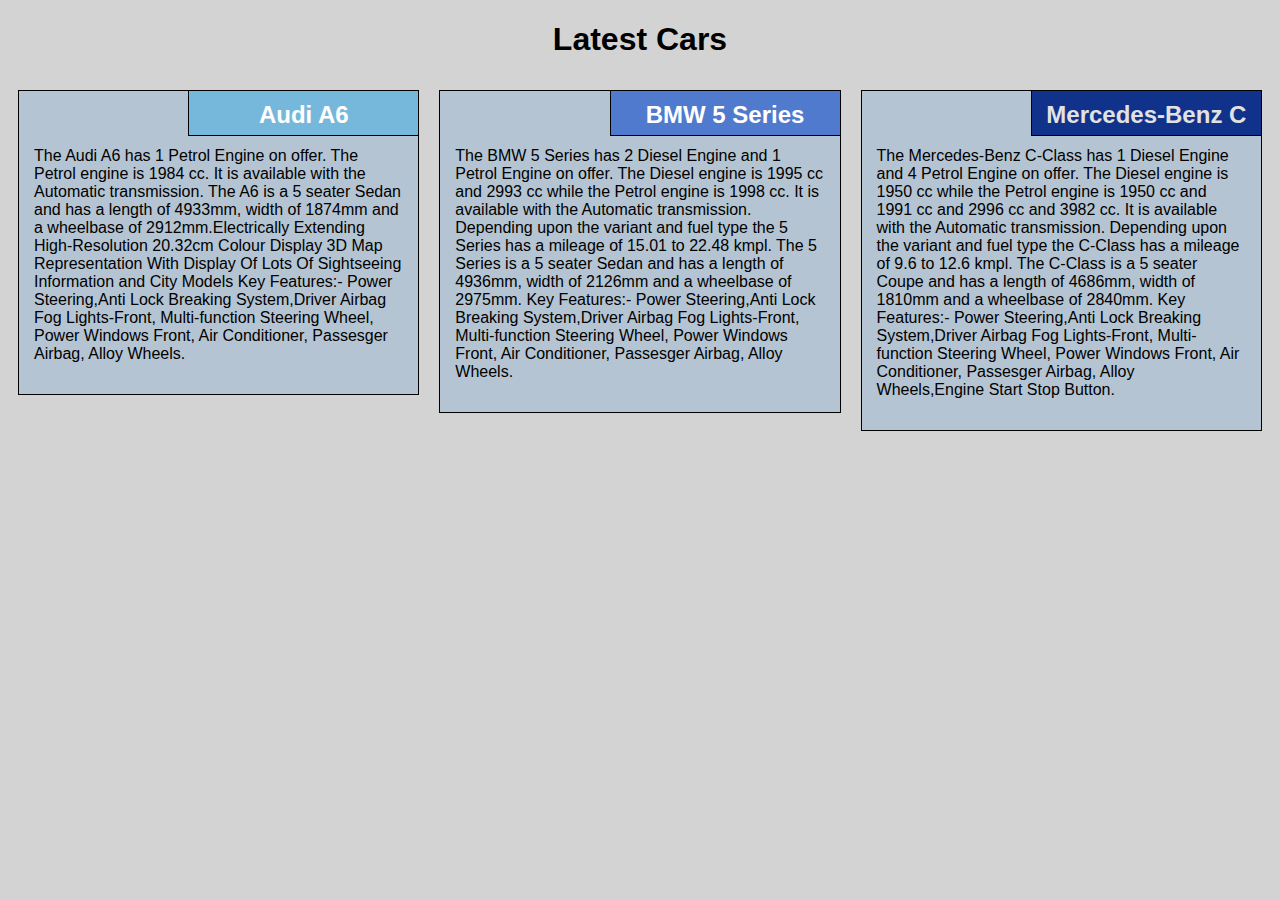
<file: module2-assignment/index.html>
<!DOCTYPE html>
<html>
<head>
<meta charset="utf-8">
<meta name="viewport" content="width=devices-width, initial-scale=1">
<title>Our Menu</title>
<link rel="stylesheet" type="text/css" href="css/style.css">
</head>
<body>
<h1>Latest Cars</h1>
<div class="row">
  <div class="col-lg-4 col-md-6 col-sm-12">
  	<section class="Audi">
  		<h2>Audi A6</h2>
  		<p>
  			The Audi A6 has 1 Petrol Engine on offer. The Petrol engine is 1984 cc. It is available with the Automatic transmission. The A6 is a 5 seater Sedan and has a length of 4933mm, width of 1874mm and a wheelbase of 2912mm.Electrically Extending High-Resolution 20.32cm Colour Display 3D Map Representation With Display Of Lots Of Sightseeing Information and City Models
  			Key Features:- Power Steering,Anti Lock Breaking System,Driver Airbag Fog Lights-Front, Multi-function Steering Wheel, Power Windows Front, Air Conditioner, Passesger Airbag, Alloy Wheels.
  		</p>
  	</section>
  </div>

  <div class="col-lg-4 col-md-6 col-sm-12">
  <section class="BMW">
  		<h2>BMW 5 Series</h2>
  		<p>
  			The BMW 5 Series has 2 Diesel Engine and 1 Petrol Engine on offer. The Diesel engine is 1995 cc and 2993 cc while the Petrol engine is 1998 cc. It is available with the Automatic transmission. Depending upon the variant and fuel type the 5 Series has a mileage of 15.01 to 22.48 kmpl. The 5 Series is a 5 seater Sedan and has a length of 4936mm, width of 2126mm and a wheelbase of 2975mm. Key Features:- Power Steering,Anti Lock Breaking System,Driver Airbag Fog Lights-Front, Multi-function Steering Wheel, Power Windows Front, Air Conditioner, Passesger Airbag, Alloy Wheels.
  		</p>
  	</section>
  </div>

  <div class="col-lg-4 col-md-12 col-sm-12">
  <section class="Benz">
  		<h2>Mercedes-Benz C</h2>
  		<p>
  			The Mercedes-Benz C-Class has 1 Diesel Engine and 4 Petrol Engine on offer. The Diesel engine is 1950 cc while the Petrol engine is 1950 cc and 1991 cc and 2996 cc and 3982 cc. It is available with the Automatic transmission. Depending upon the variant and fuel type the C-Class has a mileage of 9.6 to 12.6 kmpl. The C-Class is a 5 seater Coupe and has a length of 4686mm, width of 1810mm and a wheelbase of 2840mm. Key Features:- Power Steering,Anti Lock Breaking System,Driver Airbag Fog Lights-Front, Multi-function Steering Wheel, Power Windows Front, Air Conditioner, Passesger Airbag, Alloy Wheels,Engine Start Stop Button.
  		</p>
  	</section>
  </div>
</div>
</body>
</html>
</file>
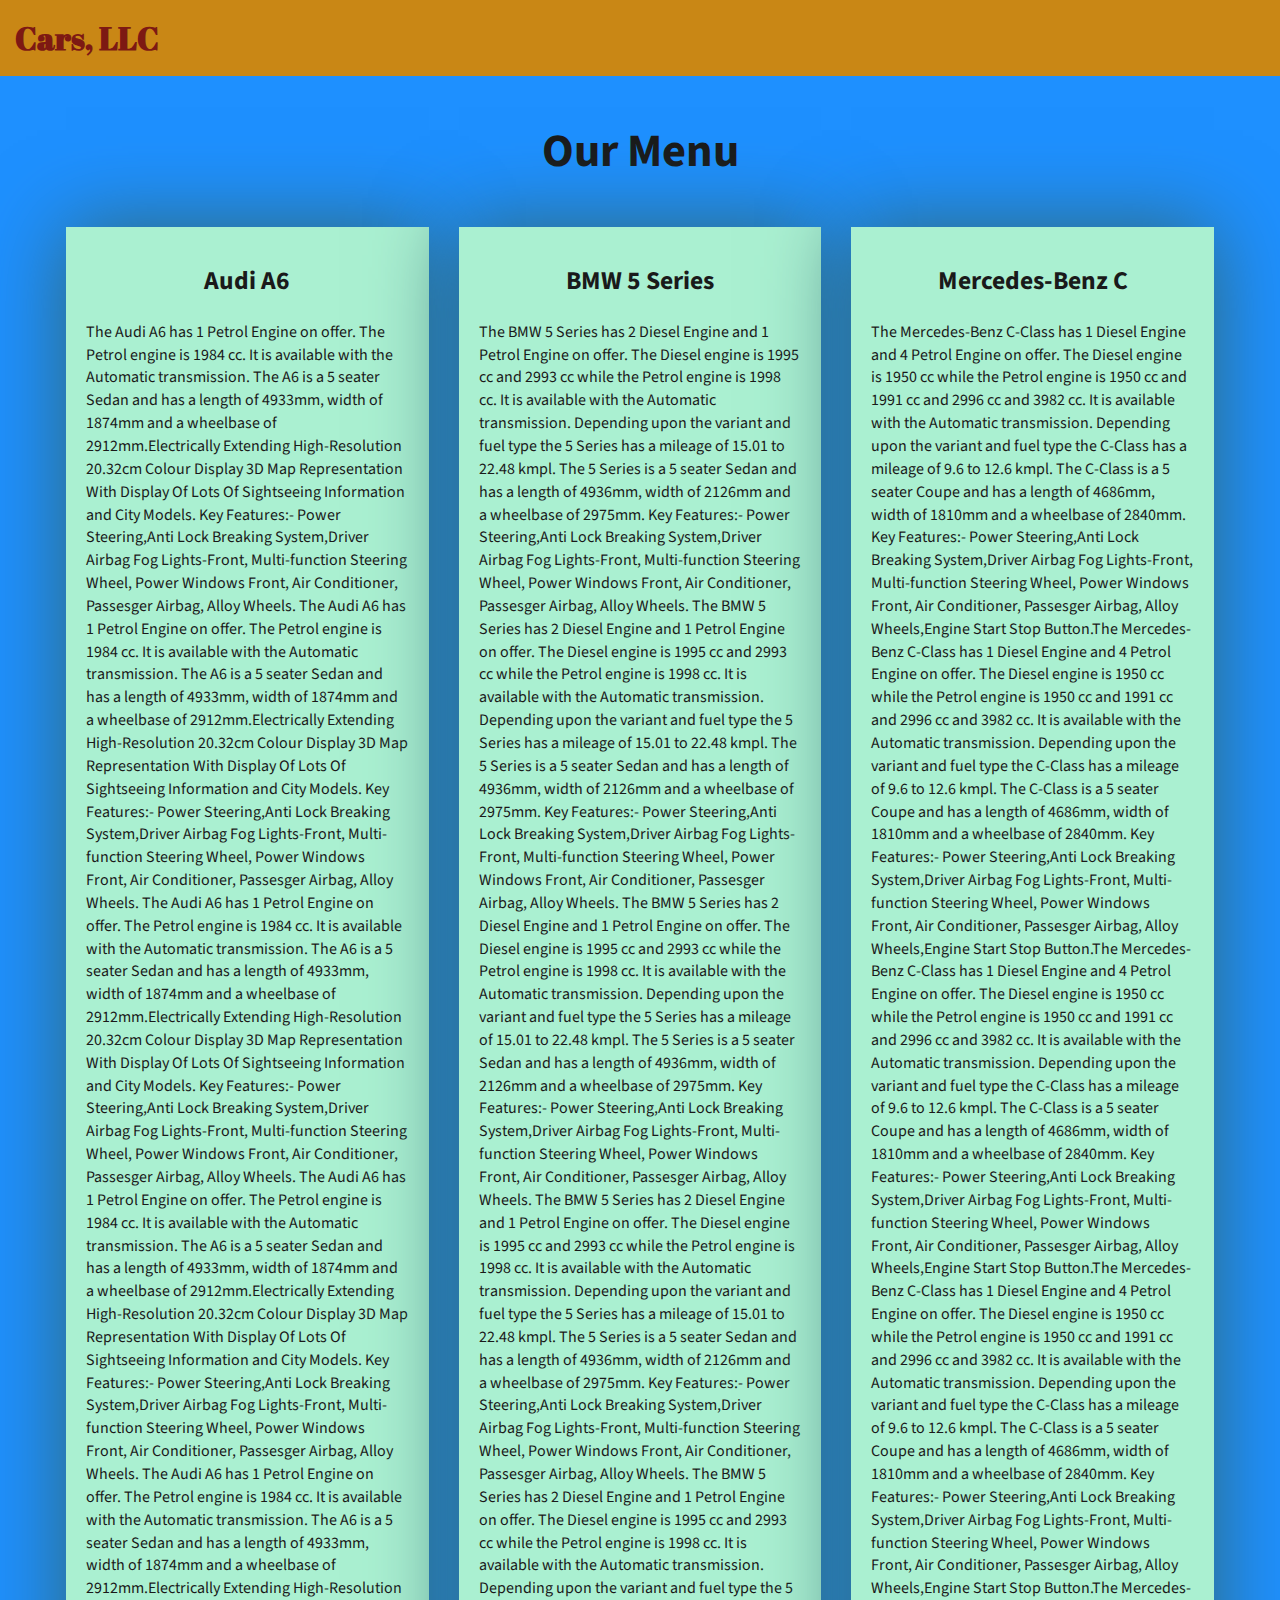
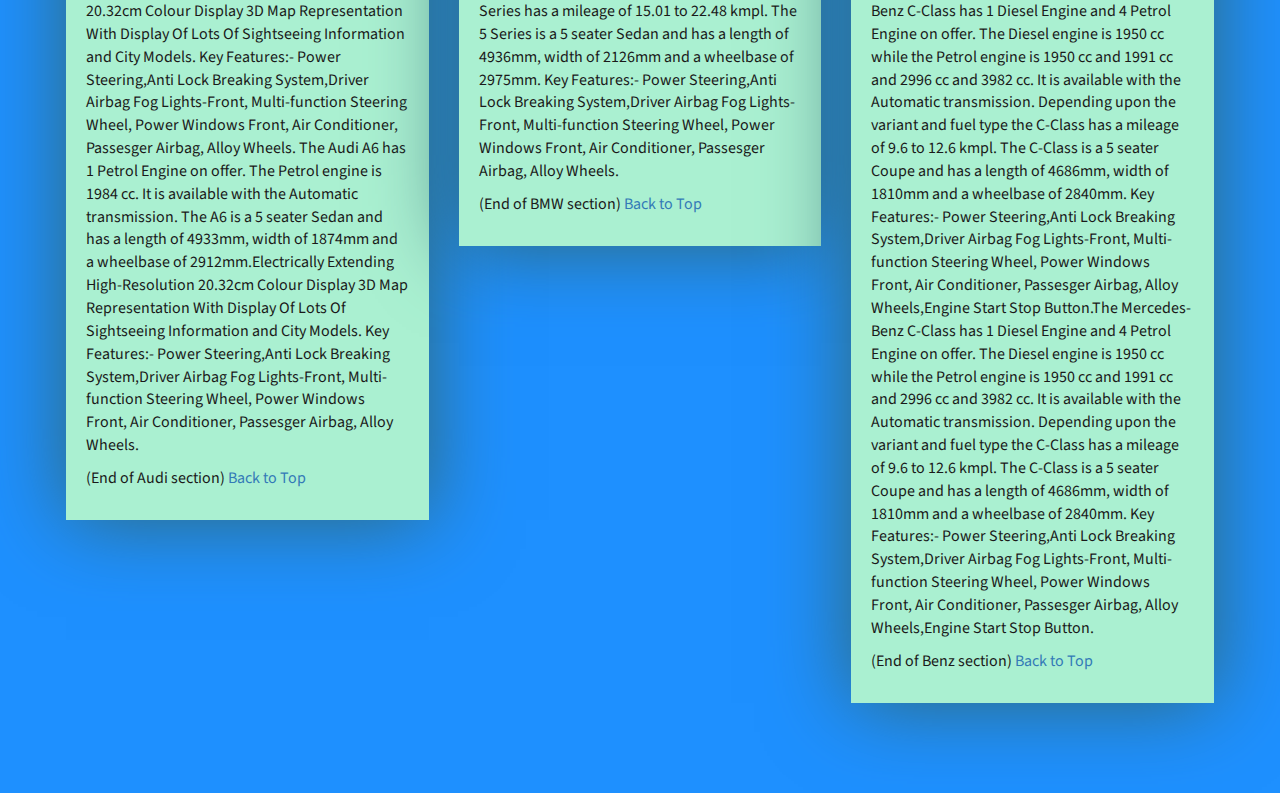
<file: module3-assignment/index.html>
<!DOCTYPE html>
<html lang="Eng">

<head>
    <meta charset="utf-8">
    <meta http-equiv="X-UA-Compatible" content="IE=edge">
    <meta name="viewport" content="width=device-width, initial-scale=1">
    <title>Assignment Solution for Module 3</title>
    <link rel="stylesheet" href="css/bootstrap.min.css">
    <link rel="stylesheet" href="css/style.css">
    <link href="https://fonts.googleapis.com/css?family=Source+Sans+Pro" rel="stylesheet">
    <link href="https://fonts.googleapis.com/css?family=Abril+Fatface" rel="stylesheet">
</head>

<body>
    <header>
        <nav id="header-nav" class="navbar navbar-default">
            <div class="container-fluid">
                <div class="navbar-header">
                    <div class="navbar-brand">
                        <a href="index.html"><h1>Cars, LLC</h1></a>
                    </div>

                    <button type="button" class="navbar-toggle collapsed visible-xs" data-toggle="collapse" data-target="#collapsable-nav" aria-expanded="false">
                        <span class="sr-only">Toggle navigation</span>
                        <span class="icon-bar"></span>
                        <span class="icon-bar"></span>
                        <span class="icon-bar"></span>
                    </button>
                </div>

                <div id="collapsable-nav" class="collapse navbar-collapse">
                    <ul id="nav-list" class="nav navbar-nav navbar-right visible-xs text-center">
                        <li>
                            <a href="#Audi-tile"></span><br class="hidden-xs"> Audi A6</a>
                        </li>
                        <li>
                            <a href="#BMW-tile"><br class="hidden-xs"> BMW 5 Series</a>
                        </li>
                        <li>
                            <a href="#Benz-tile"><br class="hidden-xs"> Mercedes-Benz C-Class</a>
                        </li>
                    </ul>
                </div>
            </div>
        </nav>
    </header>

    <div id="main-content" class="container">
        <h2 id="top-heading" class="text-center">Our Menu</h2>
        <div id="home-tiles" class="row">
            <div class="col-md-4 col-sm-6 col-xs-12">
                <div id="Audi-tile">
                    <section>
                        <h3 class="text-center">Audi A6</h3>
                        <p>
                            The Audi A6 has 1 Petrol Engine on offer. The Petrol engine is 1984 cc. It is available with the Automatic transmission. The A6 is a 5 seater Sedan and has a length of 4933mm, width of 1874mm and a wheelbase of 2912mm.Electrically Extending High-Resolution 20.32cm Colour Display 3D Map Representation With Display Of Lots Of Sightseeing Information and City Models.
                            Key Features:- Power Steering,Anti Lock Breaking System,Driver Airbag Fog Lights-Front, Multi-function Steering Wheel, Power Windows Front, Air Conditioner, Passesger Airbag, Alloy Wheels.
                            The Audi A6 has 1 Petrol Engine on offer. The Petrol engine is 1984 cc. It is available with the Automatic transmission. The A6 is a 5 seater Sedan and has a length of 4933mm, width of 1874mm and a wheelbase of 2912mm.Electrically Extending High-Resolution 20.32cm Colour Display 3D Map Representation With Display Of Lots Of Sightseeing Information and City Models.
                            Key Features:- Power Steering,Anti Lock Breaking System,Driver Airbag Fog Lights-Front, Multi-function Steering Wheel, Power Windows Front, Air Conditioner, Passesger Airbag, Alloy Wheels.
                            The Audi A6 has 1 Petrol Engine on offer. The Petrol engine is 1984 cc. It is available with the Automatic transmission. The A6 is a 5 seater Sedan and has a length of 4933mm, width of 1874mm and a wheelbase of 2912mm.Electrically Extending High-Resolution 20.32cm Colour Display 3D Map Representation With Display Of Lots Of Sightseeing Information and City Models.
                            Key Features:- Power Steering,Anti Lock Breaking System,Driver Airbag Fog Lights-Front, Multi-function Steering Wheel, Power Windows Front, Air Conditioner, Passesger Airbag, Alloy Wheels.
                            The Audi A6 has 1 Petrol Engine on offer. The Petrol engine is 1984 cc. It is available with the Automatic transmission. The A6 is a 5 seater Sedan and has a length of 4933mm, width of 1874mm and a wheelbase of 2912mm.Electrically Extending High-Resolution 20.32cm Colour Display 3D Map Representation With Display Of Lots Of Sightseeing Information and City Models.
                            Key Features:- Power Steering,Anti Lock Breaking System,Driver Airbag Fog Lights-Front, Multi-function Steering Wheel, Power Windows Front, Air Conditioner, Passesger Airbag, Alloy Wheels.
                            The Audi A6 has 1 Petrol Engine on offer. The Petrol engine is 1984 cc. It is available with the Automatic transmission. The A6 is a 5 seater Sedan and has a length of 4933mm, width of 1874mm and a wheelbase of 2912mm.Electrically Extending High-Resolution 20.32cm Colour Display 3D Map Representation With Display Of Lots Of Sightseeing Information and City Models.
                            Key Features:- Power Steering,Anti Lock Breaking System,Driver Airbag Fog Lights-Front, Multi-function Steering Wheel, Power Windows Front, Air Conditioner, Passesger Airbag, Alloy Wheels.
                            The Audi A6 has 1 Petrol Engine on offer. The Petrol engine is 1984 cc. It is available with the Automatic transmission. The A6 is a 5 seater Sedan and has a length of 4933mm, width of 1874mm and a wheelbase of 2912mm.Electrically Extending High-Resolution 20.32cm Colour Display 3D Map Representation With Display Of Lots Of Sightseeing Information and City Models.
                            Key Features:- Power Steering,Anti Lock Breaking System,Driver Airbag Fog Lights-Front, Multi-function Steering Wheel, Power Windows Front, Air Conditioner, Passesger Airbag, Alloy Wheels.
                        </p>
                        <p>
                            (End of Audi section) <a href="#top-heading">Back to Top</a>
                        </p>
                    </section>
                </div>
            </div>
            <div class="col-md-4 col-sm-6 col-xs-12">
                <div id="BMW-tile">
                    <section>
                        <h3 class="text-center">BMW 5 Series</h3>
                        <p>
                            The BMW 5 Series has 2 Diesel Engine and 1 Petrol Engine on offer. The Diesel engine is 1995 cc and 2993 cc while the Petrol engine is 1998 cc. It is available with the Automatic transmission. Depending upon the variant and fuel type the 5 Series has a mileage of 15.01 to 22.48 kmpl. The 5 Series is a 5 seater Sedan and has a length of 4936mm, width of 2126mm and a wheelbase of 2975mm. Key Features:- Power Steering,Anti Lock Breaking System,Driver Airbag Fog Lights-Front, Multi-function Steering Wheel, Power Windows Front, Air Conditioner, Passesger Airbag, Alloy Wheels.
                            The BMW 5 Series has 2 Diesel Engine and 1 Petrol Engine on offer. The Diesel engine is 1995 cc and 2993 cc while the Petrol engine is 1998 cc. It is available with the Automatic transmission. Depending upon the variant and fuel type the 5 Series has a mileage of 15.01 to 22.48 kmpl. The 5 Series is a 5 seater Sedan and has a length of 4936mm, width of 2126mm and a wheelbase of 2975mm. Key Features:- Power Steering,Anti Lock Breaking System,Driver Airbag Fog Lights-Front, Multi-function Steering Wheel, Power Windows Front, Air Conditioner, Passesger Airbag, Alloy Wheels.
                            The BMW 5 Series has 2 Diesel Engine and 1 Petrol Engine on offer. The Diesel engine is 1995 cc and 2993 cc while the Petrol engine is 1998 cc. It is available with the Automatic transmission. Depending upon the variant and fuel type the 5 Series has a mileage of 15.01 to 22.48 kmpl. The 5 Series is a 5 seater Sedan and has a length of 4936mm, width of 2126mm and a wheelbase of 2975mm. Key Features:- Power Steering,Anti Lock Breaking System,Driver Airbag Fog Lights-Front, Multi-function Steering Wheel, Power Windows Front, Air Conditioner, Passesger Airbag, Alloy Wheels.
                            The BMW 5 Series has 2 Diesel Engine and 1 Petrol Engine on offer. The Diesel engine is 1995 cc and 2993 cc while the Petrol engine is 1998 cc. It is available with the Automatic transmission. Depending upon the variant and fuel type the 5 Series has a mileage of 15.01 to 22.48 kmpl. The 5 Series is a 5 seater Sedan and has a length of 4936mm, width of 2126mm and a wheelbase of 2975mm. Key Features:- Power Steering,Anti Lock Breaking System,Driver Airbag Fog Lights-Front, Multi-function Steering Wheel, Power Windows Front, Air Conditioner, Passesger Airbag, Alloy Wheels.
                            The BMW 5 Series has 2 Diesel Engine and 1 Petrol Engine on offer. The Diesel engine is 1995 cc and 2993 cc while the Petrol engine is 1998 cc. It is available with the Automatic transmission. Depending upon the variant and fuel type the 5 Series has a mileage of 15.01 to 22.48 kmpl. The 5 Series is a 5 seater Sedan and has a length of 4936mm, width of 2126mm and a wheelbase of 2975mm. Key Features:- Power Steering,Anti Lock Breaking System,Driver Airbag Fog Lights-Front, Multi-function Steering Wheel, Power Windows Front, Air Conditioner, Passesger Airbag, Alloy Wheels.
                        </p>
                        <p>
                            (End of BMW section) <a href="#top-heading">Back to Top</a>
                        </p>
                    </section>
                </div>
            </div>
            <div class="col-md-4 col-sm-12 col-xs-12">
                <div id="Benz-tile">
                    <section>
                        <h3 class="text-center">Mercedes-Benz C</h3>
                        <p>
                            The Mercedes-Benz C-Class has 1 Diesel Engine and 4 Petrol Engine on offer. The Diesel engine is 1950 cc while the Petrol engine is 1950 cc and 1991 cc and 2996 cc and 3982 cc. It is available with the Automatic transmission. Depending upon the variant and fuel type the C-Class has a mileage of 9.6 to 12.6 kmpl. The C-Class is a 5 seater Coupe and has a length of 4686mm, width of 1810mm and a wheelbase of 2840mm. Key Features:- Power Steering,Anti Lock Breaking System,Driver Airbag Fog Lights-Front, Multi-function Steering Wheel, Power Windows Front, Air Conditioner, Passesger Airbag, Alloy Wheels,Engine Start Stop Button.The Mercedes-Benz C-Class has 1 Diesel Engine and 4 Petrol Engine on offer. The Diesel engine is 1950 cc while the Petrol engine is 1950 cc and 1991 cc and 2996 cc and 3982 cc. It is available with the Automatic transmission. Depending upon the variant and fuel type the C-Class has a mileage of 9.6 to 12.6 kmpl. The C-Class is a 5 seater Coupe and has a length of 4686mm, width of 1810mm and a wheelbase of 2840mm. Key Features:- Power Steering,Anti Lock Breaking System,Driver Airbag Fog Lights-Front, Multi-function Steering Wheel, Power Windows Front, Air Conditioner, Passesger Airbag, Alloy Wheels,Engine Start Stop Button.The Mercedes-Benz C-Class has 1 Diesel Engine and 4 Petrol Engine on offer. The Diesel engine is 1950 cc while the Petrol engine is 1950 cc and 1991 cc and 2996 cc and 3982 cc. It is available with the Automatic transmission. Depending upon the variant and fuel type the C-Class has a mileage of 9.6 to 12.6 kmpl. The C-Class is a 5 seater Coupe and has a length of 4686mm, width of 1810mm and a wheelbase of 2840mm. Key Features:- Power Steering,Anti Lock Breaking System,Driver Airbag Fog Lights-Front, Multi-function Steering Wheel, Power Windows Front, Air Conditioner, Passesger Airbag, Alloy Wheels,Engine Start Stop Button.The Mercedes-Benz C-Class has 1 Diesel Engine and 4 Petrol Engine on offer. The Diesel engine is 1950 cc while the Petrol engine is 1950 cc and 1991 cc and 2996 cc and 3982 cc. It is available with the Automatic transmission. Depending upon the variant and fuel type the C-Class has a mileage of 9.6 to 12.6 kmpl. The C-Class is a 5 seater Coupe and has a length of 4686mm, width of 1810mm and a wheelbase of 2840mm. Key Features:- Power Steering,Anti Lock Breaking System,Driver Airbag Fog Lights-Front, Multi-function Steering Wheel, Power Windows Front, Air Conditioner, Passesger Airbag, Alloy Wheels,Engine Start Stop Button.The Mercedes-Benz C-Class has 1 Diesel Engine and 4 Petrol Engine on offer. The Diesel engine is 1950 cc while the Petrol engine is 1950 cc and 1991 cc and 2996 cc and 3982 cc. It is available with the Automatic transmission. Depending upon the variant and fuel type the C-Class has a mileage of 9.6 to 12.6 kmpl. The C-Class is a 5 seater Coupe and has a length of 4686mm, width of 1810mm and a wheelbase of 2840mm. Key Features:- Power Steering,Anti Lock Breaking System,Driver Airbag Fog Lights-Front, Multi-function Steering Wheel, Power Windows Front, Air Conditioner, Passesger Airbag, Alloy Wheels,Engine Start Stop Button.The Mercedes-Benz C-Class has 1 Diesel Engine and 4 Petrol Engine on offer. The Diesel engine is 1950 cc while the Petrol engine is 1950 cc and 1991 cc and 2996 cc and 3982 cc. It is available with the Automatic transmission. Depending upon the variant and fuel type the C-Class has a mileage of 9.6 to 12.6 kmpl. The C-Class is a 5 seater Coupe and has a length of 4686mm, width of 1810mm and a wheelbase of 2840mm. Key Features:- Power Steering,Anti Lock Breaking System,Driver Airbag Fog Lights-Front, Multi-function Steering Wheel, Power Windows Front, Air Conditioner, Passesger Airbag, Alloy Wheels,Engine Start Stop Button.
                        </p>
                        <p>
                            (End of Benz section) <a href="#top-heading">Back to Top</a>
                        </p>
                    </section>
                </div>
            </div>
        </div>
    </div>
    <div class="clearfix visible-lg-block"></div>
    <script src="js/jquery-2.1.4.min.js"></script>
    <script src="js/bootstrap.min.js"></script>
</body>

</html>
</file>
<file: module2-assignment/css/style.css>
* {
    box-sizing: border-box;
    font-family: Helvetica;
}

body {
    background-color: lightgray;
}

h1 {
    text-align: center;
    color: black;
}

section {
    border: 1px solid black;
    background-color: #b5c4d2;
    margin: 10px;
}

section>h2 {
    float: right;
    border-bottom: 1px solid black;
    border-left: 1px solid black;
    margin: 0;
    width: 230px;
    text-align: center;
    font-style: Times;
    font-size: 24px;
    font-weight: bold;
    height: 45px;
    padding-top: 10px;
}

section.Audi>h2 {
    background-color: #76b8db;
    color: white;
}

section.BMW>h2 {
    background-color: #4f7acd;
    color: white;
}

section.Benz>h2 {
    color: #e2e2e2;
    background-color: #10328a;
}

section>p {
    padding: 40px 15px 15px 15px;
}

.row {
    width: 100%;
}


/* Desktop view options */

@media (min-width: 992px) {
    .col-lg-1, .col-lg-2, .col-lg-3, .col-lg-4, .col-lg-5, .col-lg-6, .col-lg-7, .col-lg-8, .col-lg-9, .col-lg-10, .col-lg-11, .col-lg-12 {
        float: left;
    }
    .col-lg-1 {
        width: 8.33%;
    }
    .col-lg-2 {
        width: 16.66%;
    }
    .col-lg-3 {
        width: 25%;
    }
    .col-lg-4 {
        width: 33.33%;
    }
    .col-lg-5 {
        width: 41.66%;
    }
    .col-lg-6 {
        width: 50%;
    }
    .col-lg-7 {
        width: 58.33%;
    }
    .col-lg-8 {
        width: 66.66%;
    }
    .col-lg-9 {
        width: 74.99%;
    }
    .col-lg-10 {
        width: 83.33%;
    }
    .col-lg-11 {
        width: 91.66%;
    }
    .col-lg-12 {
        width: 100%;
    }
}


/* Tablet view options */

@media (min-width: 768px) and (max-width: 991px) {
    .col-md-1, .col-md-2, .col-md-3, .col-md-4, .col-md-5, .col-md-6, .col-md-7, .col-md-8, .col-md-9, .col-md-10, .col-md-11, .col-md-12 {
        float: left;
    }
    .col-md-1 {
        width: 8.33%;
    }
    .col-md-2 {
        width: 16.66%;
    }
    .col-md-3 {
        width: 25%;
    }
    .col-md-4 {
        width: 33.33%;
    }
    .col-md-5 {
        width: 41.66%;
    }
    .col-md-6 {
        width: 50%;
    }
    .col-md-7 {
        width: 58.33%;
    }
    .col-md-8 {
        width: 66.66%;
    }
    .col-md-9 {
        width: 74.99%;
    }
    .col-md-10 {
        width: 83.33%;
    }
    .col-md-11 {
        width: 91.66%;
    }
    .col-md-12 {
        width: 100%;
    }
}


/* Mobile view options */

@media (max-width: 767px) {
    .col-sm-1, .col-sm-2, .col-sm-3, .col-sm-4, .col-sm-5, .col-sm-6, .col-sm-7, .col-sm-8, .col-sm-9, .col-sm-10, .col-sm-11, .col-sm-12 {
        float: left;
    }
    .col-sm-1 {
        width: 8.33%;
    }
    .col-sm-2 {
        width: 16.66%;
    }
    .col-sm-3 {
        width: 25%;
    }
    .col-sm-4 {
        width: 33.33%;
    }
    .col-sm-5 {
        width: 41.66%;
    }
    .col-sm-6 {
        width: 50%;
    }
    .col-sm-7 {
        width: 58.33%;
    }
    .col-sm-8 {
        width: 66.66%;
    }
    .col-sm-9 {
        width: 74.99%;
    }
    .col-sm-10 {
        width: 83.33%;
    }
    .col-sm-11 {
        width: 91.66%;
    }
    .col-sm-12 {
        width: 100%;
    }
}
</file>
<file: module3-assignment/css/style.css>
body {
    font-size: 16px;
    font-family: 'Source Sans Pro', sans-serif;
    color: #1a1a1a;
    background-color: DodgerBlue;
}


/** HEADER **/

#header-nav {
    background-color: #c98715;
    border-radius: 0;
    border: 0;
}

#header-nav button {
    margin-top: 22px;
}

.navbar-default .navbar-toggle:focus, .navbar-default .navbar-toggle:hover {
    background-color: #fce29e;
}

.navbar-header button.navbar-toggle, .navbar-header .icon-bar {
    border: 1px solid #7d1913;
}


.navbar-collapse {
    border-top: 0;
}

.navbar-brand, .navbar-nav li a {
    line-height: 76px;
    height: 76px;
    padding-top: 0;
}

.navbar-brand h1 {
    color: #7d1913;
    font-family: 'Abril Fatface', cursive;
    font-weight: bolder;
    font-size: 1.8em;
}

.navbar-brand a:hover {
    text-decoration: none;
    text-shadow: 1px 1px 1px #fe9797;
}

#nav-list {
    background-color: #326c72;
}

#nav-list a {
    /*text-align: center;*/
    font-weight: bolder;
    color: #282828;
    font-size: 1.2em;
}

#nav-list a:hover {
    color: #202020;
    background-color: #fce29e;
}


/** END HEADER */


/** HOME PAGE **/

#main-content {
    width: 92%;
    margin-bottom: 30px;
}

#main-content h2 {
    font-size: 2.9em;
    font-weight: bold;
    margin-top: 30px;
    margin-bottom: 50px;
}

#main-content h3 {
    font-size: 1.6em;
    font-weight: bold;
    margin-bottom: 1em;
}

#Audi-tile, #BMW-tile, #Benz-tile {
    width: 100%;
    padding: 20px;
    background-color: #aaf0d1 ;
    margin-bottom: 60px;
    box-shadow: 0 0 80px #326872;
}


/** END HOME PAGE **/
</file>
